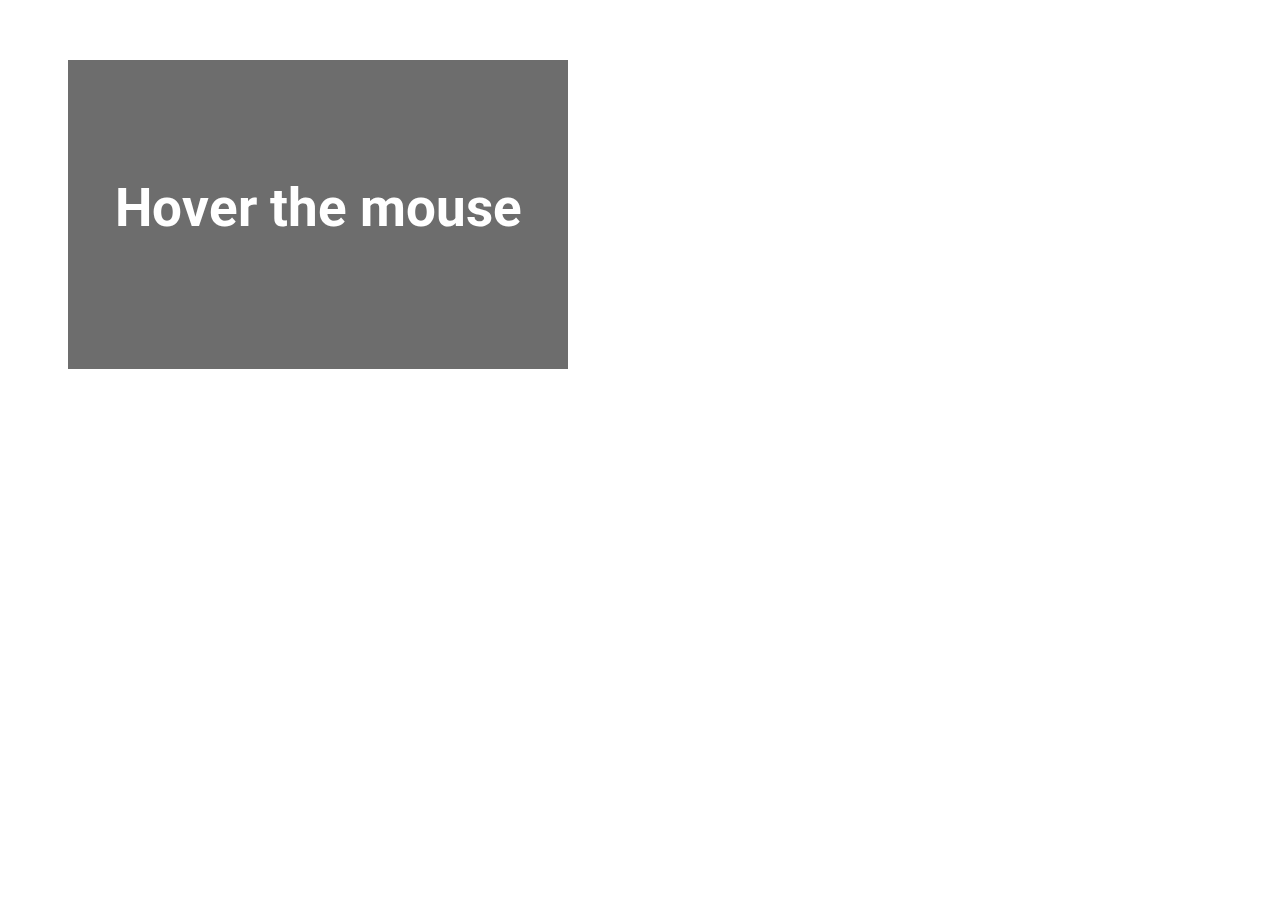
<file: uvelichenie.html>
<!DOCTYPE html>
<html>
<head>
    
    <link href='http://fonts.googleapis.com/css?family=Roboto:700' rel='stylesheet' type='text/css'>
    
    <style type="text/css">
        
        body > div
        {
            
            margin:60px 60px;
            
            width:500px;
            height:309px;
            
            background:#6d6d6d;
            color:#fff;
            
            font-family:Roboto;
            font-weight:700;
            font-size:3.3em;
            
            text-align:center;
            line-height:297px;
            
            transition:all 0.3s ease;
            
        }
        
        .grow:hover
        {
            -webkit-transform: scale(1.2);
            -ms-transform: scale(1.2);
            transform: scale(1.2);
        }
        
    </style>
</head>
<body>
    
    <div class="grow">Hover the mouse</div>
    
</body>
</html>
</file>
